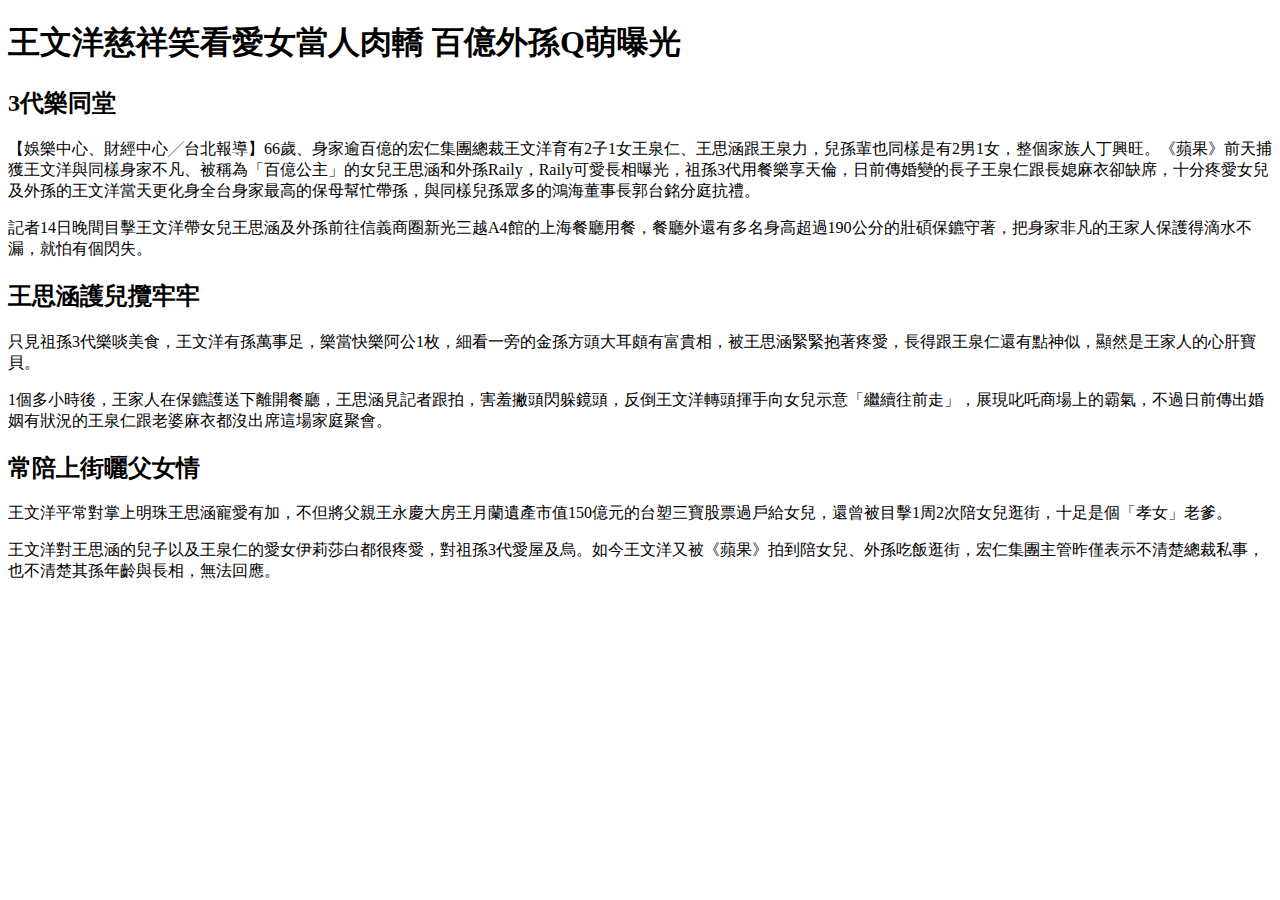
<file: lab-1.html>
<!DOCTYPE html>
<html lang="zh-hant">
<head>
  <meta charset="UTF-8">
  <meta name="viewport" content="width=device-width, initial-scale=1.0">
  <meta http-equiv="X-UA-Compatible" content="ie=edge">
  <title>王文洋慈祥笑看愛女當人肉轎 百億外孫Q萌曝光</title>
</head>
<body>
  <h1>王文洋慈祥笑看愛女當人肉轎 百億外孫Q萌曝光</h1>

  <h2>3代樂同堂</h2>
  <p>
    【娛樂中心、財經中心╱台北報導】66歲、身家逾百億的宏仁集團總裁王文洋育有2子1女王泉仁、王思涵跟王泉力，兒孫輩也同樣是有2男1女，整個家族人丁興旺。《蘋果》前天捕獲王文洋與同樣身家不凡、被稱為「百億公主」的女兒王思涵和外孫Raily，Raily可愛長相曝光，祖孫3代用餐樂享天倫，日前傳婚變的長子王泉仁跟長媳麻衣卻缺席，十分疼愛女兒及外孫的王文洋當天更化身全台身家最高的保母幫忙帶孫，與同樣兒孫眾多的鴻海董事長郭台銘分庭抗禮。
  </p>
  <p>
    記者14日晚間目擊王文洋帶女兒王思涵及外孫前往信義商圈新光三越A4館的上海餐廳用餐，餐廳外還有多名身高超過190公分的壯碩保鑣守著，把身家非凡的王家人保護得滴水不漏，就怕有個閃失。 
  </p>

  <h2>王思涵護兒攬牢牢</h2>
  <p>
    只見祖孫3代樂啖美食，王文洋有孫萬事足，樂當快樂阿公1枚，細看一旁的金孫方頭大耳頗有富貴相，被王思涵緊緊抱著疼愛，長得跟王泉仁還有點神似，顯然是王家人的心肝寶貝。
  </p>
  <p>
    1個多小時後，王家人在保鑣護送下離開餐廳，王思涵見記者跟拍，害羞撇頭閃躲鏡頭，反倒王文洋轉頭揮手向女兒示意「繼續往前走」，展現叱吒商場上的霸氣，不過日前傳出婚姻有狀況的王泉仁跟老婆麻衣都沒出席這場家庭聚會。
  </p>

  <h2>
    常陪上街曬父女情
  </h2>
  <p>
    王文洋平常對掌上明珠王思涵寵愛有加，不但將父親王永慶大房王月蘭遺產市值150億元的台塑三寶股票過戶給女兒，還曾被目擊1周2次陪女兒逛街，十足是個「孝女」老爹。
  </p>
  <p>
    王文洋對王思涵的兒子以及王泉仁的愛女伊莉莎白都很疼愛，對祖孫3代愛屋及烏。如今王文洋又被《蘋果》拍到陪女兒、外孫吃飯逛街，宏仁集團主管昨僅表示不清楚總裁私事，也不清楚其孫年齡與長相，無法回應。 
  </p>
</body>
</html>
</file>
